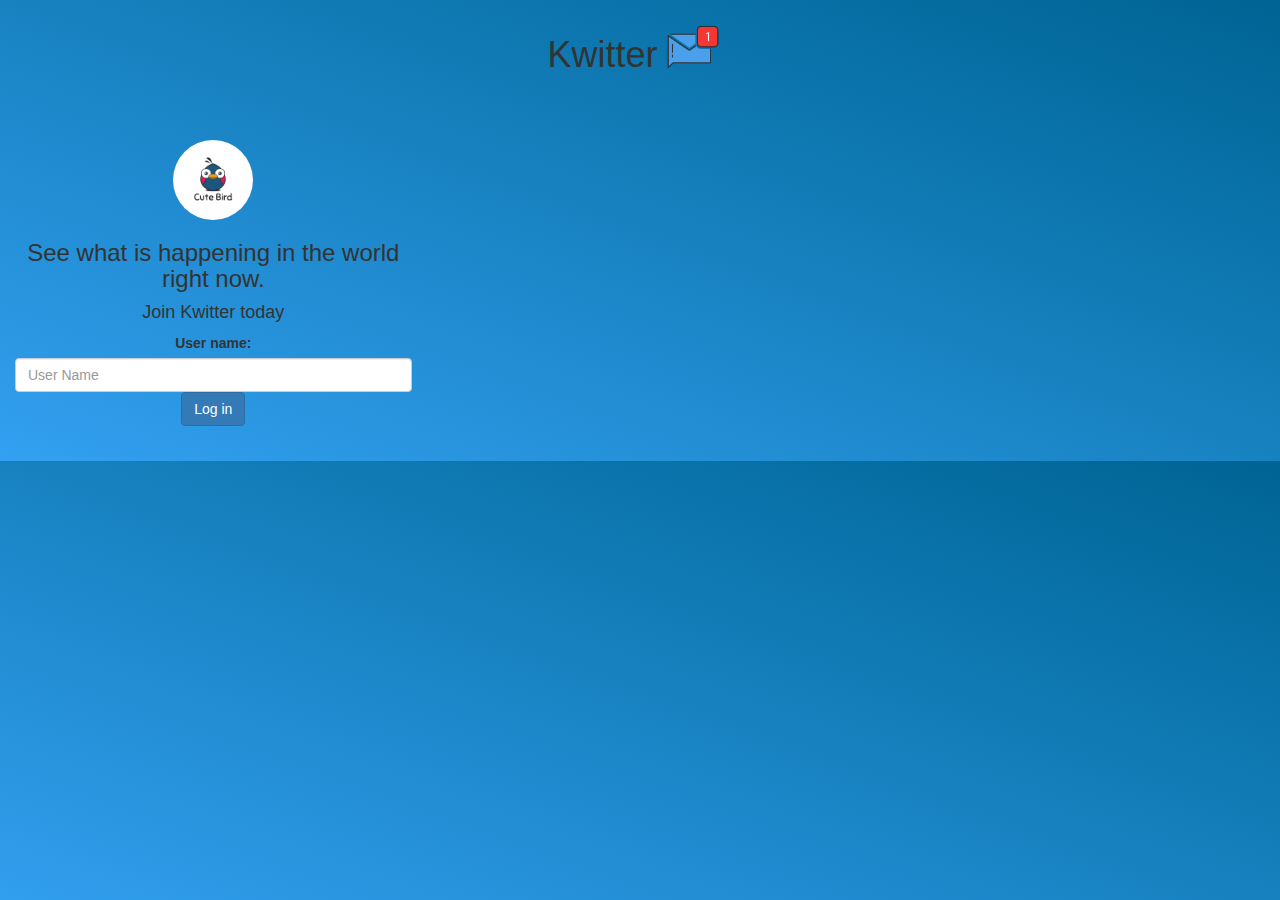
<file: index.html>
<!DOCTYPE html>
<html>
<head>
	<title>Kwitter</title>
<link href="https://fonts.googleapis.com/css?family=Yeon+Sung&display=swap" rel="stylesheet"><meta name="viewport" content="width=device-width, initial-scale=1">

<link rel="stylesheet" href="https://maxcdn.bootstrapcdn.com/bootstrap/3.4.0/css/bootstrap.min.css">
<script src="https://ajax.googleapis.com/ajax/libs/jquery/3.4.1/jquery.min.js"></script>
<script src="https://maxcdn.bootstrapcdn.com/bootstrap/3.4.0/js/bootstrap.min.js"></script>

<link rel="stylesheet" type="text/css" href="style.css">
</head>
<body>
<center>
    <h1 class = "header">Kwitter
        <sup>
            <img src = "m2.png">
        </sup>
    </h1>
    <div class = "col-lg-4 col-md-6 col-sm-6 col-xs-11 login_div">
        <img src = "logo.png" class = "logo">
        <h3>See what is happening in the world right now.</h3>
        <h4>Join Kwitter today</h4>
        <div class = "form-group">
            <label>User name:</label>
            <input type = "text" id = "user_name" class = "form-control" placeholder="User Name">
            <button id = "login_button" class = "btn btn-primary" onclick = "login()" >Log in</button>
            <br><br>
        </div>
    </div>

</center>

<script src="main.js"></script>
</body>
</html>
</file>
<file: style.css>
.logo{
    width:80px;
    margin-top: 30px;
    border-radius: 40px;
}
.header img{
    width: 80px;
    margin-left: -15px;
}

body
{
background-image: linear-gradient(to right top, #33a0f1, #2591d9, #1882c1, #0a73aa, #006494);
}
.room_name
{
	cursor: pointer;
	font-size: 20px;
}


#logout
{
	font-size: 20px; float: right;
}


#output
{
	padding: 10px; width:80%;background: rgba(255,255,255,0.8);border-radius: 15px;
}

.input_div_room_page
{
	width: 80%;
}

.input_div label
{
	color: white;font-size: 20px;
}


.input_div_message_page
{
	position: fixed;bottom: 0px;width: 100%;background: rgba(255,255,255,0.8);
}
.input_div_message_page label
{
	color: black;
}
.input_div_message_page #msg
{
	width: 80%;
}
.input_div_message_page button
{
	margin-top: 15px;
	width: 50%; 
}
.color_white
{
	color: white
}

.user_tick
{
	width:20px;
}
.message_h4
{
	padding-left:5px;color:grey;
}
</file>
